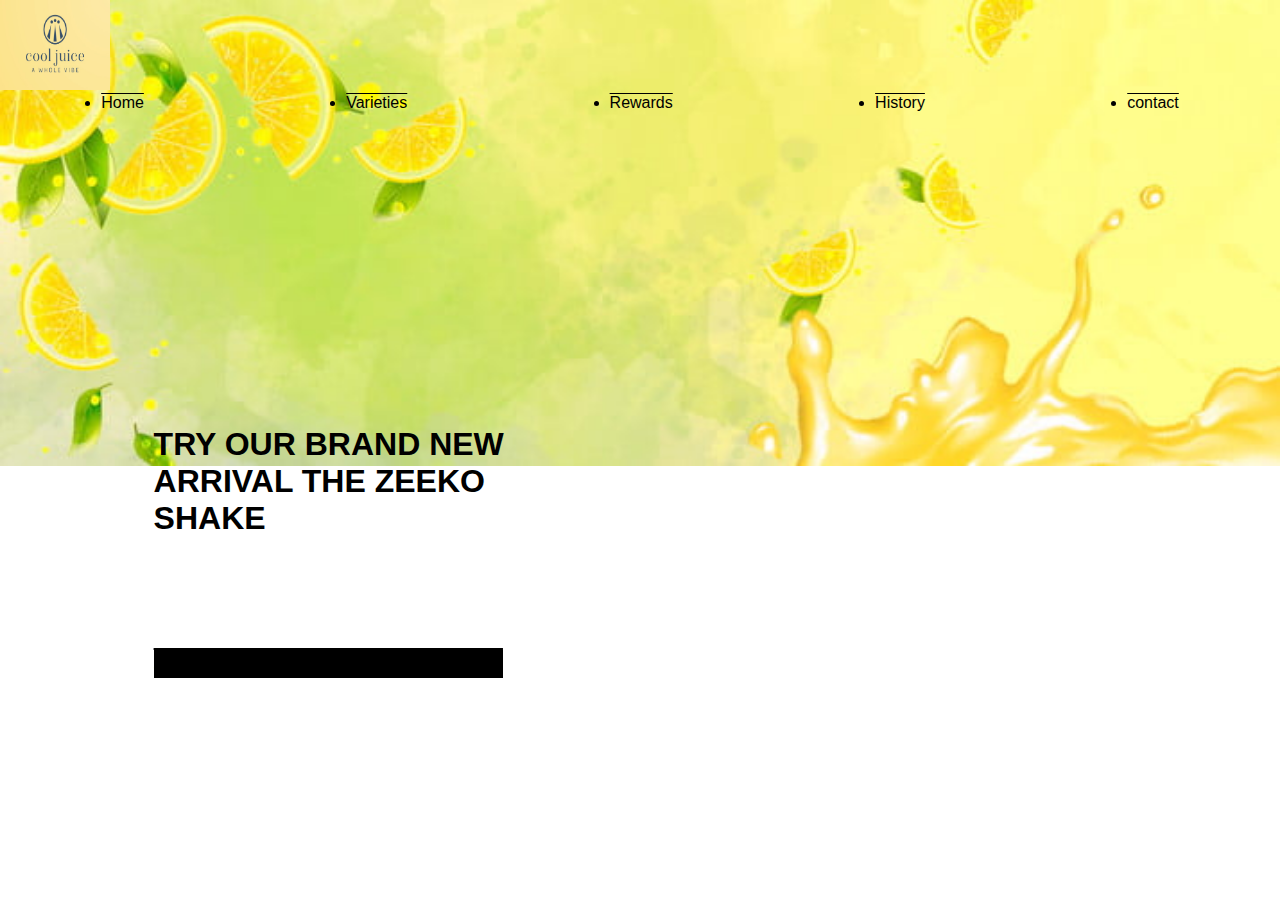
<file: index.html>
<!DOCTYPE html>
<html lang="en">
<head>
    <meta charset="UTF-8">
    <meta name="viewport" content="width=device-width, initial-scale=1.0">
    <title>Cool Juice Gallery</title>
    <link rel="stylesheet" href="index.css">
</head>
<body>
    <div class="intrologo">
<img src="intrologo.png" width="110" height="90" alt="Cool Juice intrologo">
</div>
<u1>
    <div class="nav">
        <li><a href="index.html">Home</a></li>
        <li><a href="variety.html">Varieties</a></li>
        <li><a href="rewards.html">Rewards</a></li>
        <li><a href="history.html">History</a></li>
        <li><a href="contact.html">contact</a></li>
    </div>
</u1>
</nav>

<main>
    <h1> TRY OUR BRAND NEW ARRIVAL THE ZEEKO SHAKE</h1>
    <h2>
        <a href="variety.html">SEE OUR ALL NEW ARRIVALS</a></h2>

        </main>
</body>
</file>
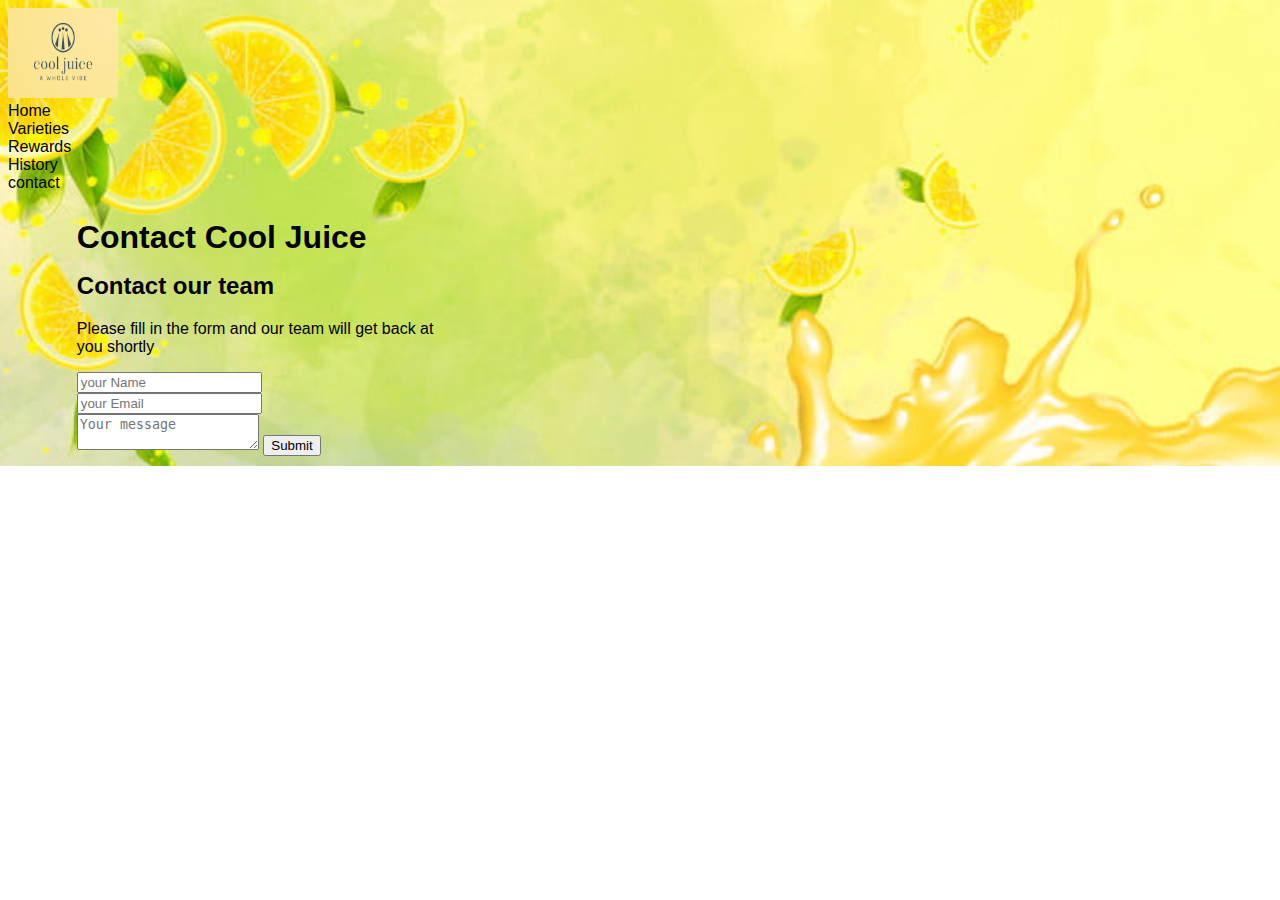
<file: contact.html>
<!DOCTYPE html>
<html lang="en">
<head>
    <meta charset="UTF-8">
    <meta name="viewport" content="width=device-width, initial-scale=1.0">
    <title>Cool Juice Gallery</title>
    <link rel="stylesheet" href="contact.css">
</head>
<body>
    <div class="intrologo">
<img src="intrologo.png" width="110" height="90" alt="Cool Juice intrologo">
</div>
<u1>
    <div class="nav">
        <li><a href="index.html">Home</a></li>
        <li><a href="variety.html">Varieties</a></li>
        <li><a href="rewards.html">Rewards</a></li>
        <li><a href="history.html">History</a></li>
        <li><a href="contact.html">contact</a></li>
    </div>
</u1>
</nav>
<header>
    <h1> Contact Cool Juice</h1>
    </header>
    <main>
        <section class="contact">
            <h2>Contact our team</h2>
            <p>Please fill in the form and our team will get back at you shortly</p>
            <form action="contact.php" method="post">
                <input type="text" name="name" placeholder="your Name">
                <input type="email" name="email" placeholder="your Email">
                <textarea name="message" placeholder="Your message"></textarea>
                <input type="submit" value="Submit">
                </form>
                </section>
                </main>
</file>
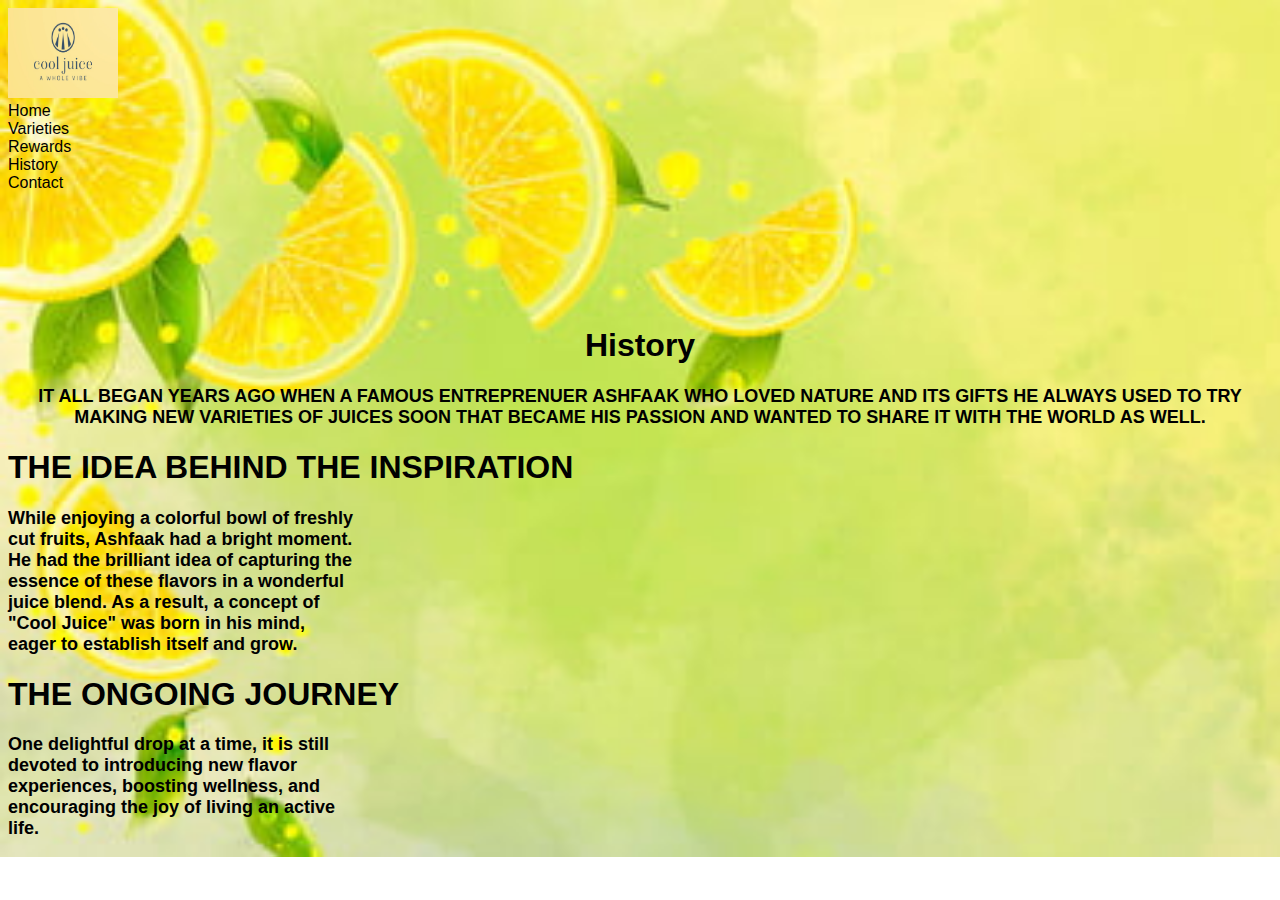
<file: history.html>
<!DOCTYPE html>
<html lang="en">
<head>
    <meta charset="UTF-8">
    <meta name="viewport" content="width=device-width, initial-scale=1.0">
    <title>Cool Juice Gallery</title>
    <link rel="stylesheet" href="history.css">
</head>
<body>
    <div class="intrologo">
<img src="intrologo.png" width="110" height="90" alt="Cool Juice intrologo">
</div>
<u1>
    <div class="nav">
        <li><a href="index.html">Home</a></li>
        <li><a href="variety.html">Varieties</a></li>
        <li><a href="rewards.html">Rewards</a></li>
        <li><a href="history.html">History</a></li>
        <li><a href="contact.html">Contact</a></li>
    </div>
</u1>
</nav>
<header>
    <h1>History</h1>
    <h2>IT ALL BEGAN YEARS AGO WHEN A FAMOUS ENTREPRENUER ASHFAAK WHO LOVED NATURE AND ITS GIFTS HE ALWAYS USED TO TRY MAKING NEW VARIETIES OF JUICES SOON THAT BECAME HIS PASSION AND WANTED TO SHARE IT WITH THE WORLD AS WELL.</h2>
    </header>
    <main>
        <section class="history">
            <u1>
                <div class="history">
                    <li>
                        <h1>THE IDEA BEHIND THE INSPIRATION</h1>
                        <h2><p>While enjoying a colorful bowl of freshly cut fruits, Ashfaak had a bright moment. He had the brilliant idea of capturing the essence of these flavors in a wonderful juice blend. As a result, a concept of "Cool Juice" was born in his mind, eager to establish itself and grow.</p></h2>
                    </li>
                    <li>
                        <h1>THE ONGOING JOURNEY</h1>
                        <h2><p>One delightful drop at a time, it is still devoted to introducing new flavor experiences, boosting wellness, and encouraging the joy of living an active life.</p></h2>
                    </li>
                    </div>
                    </u1>
                    </section>
                </main>
                    </body>
                    </html>
</file>
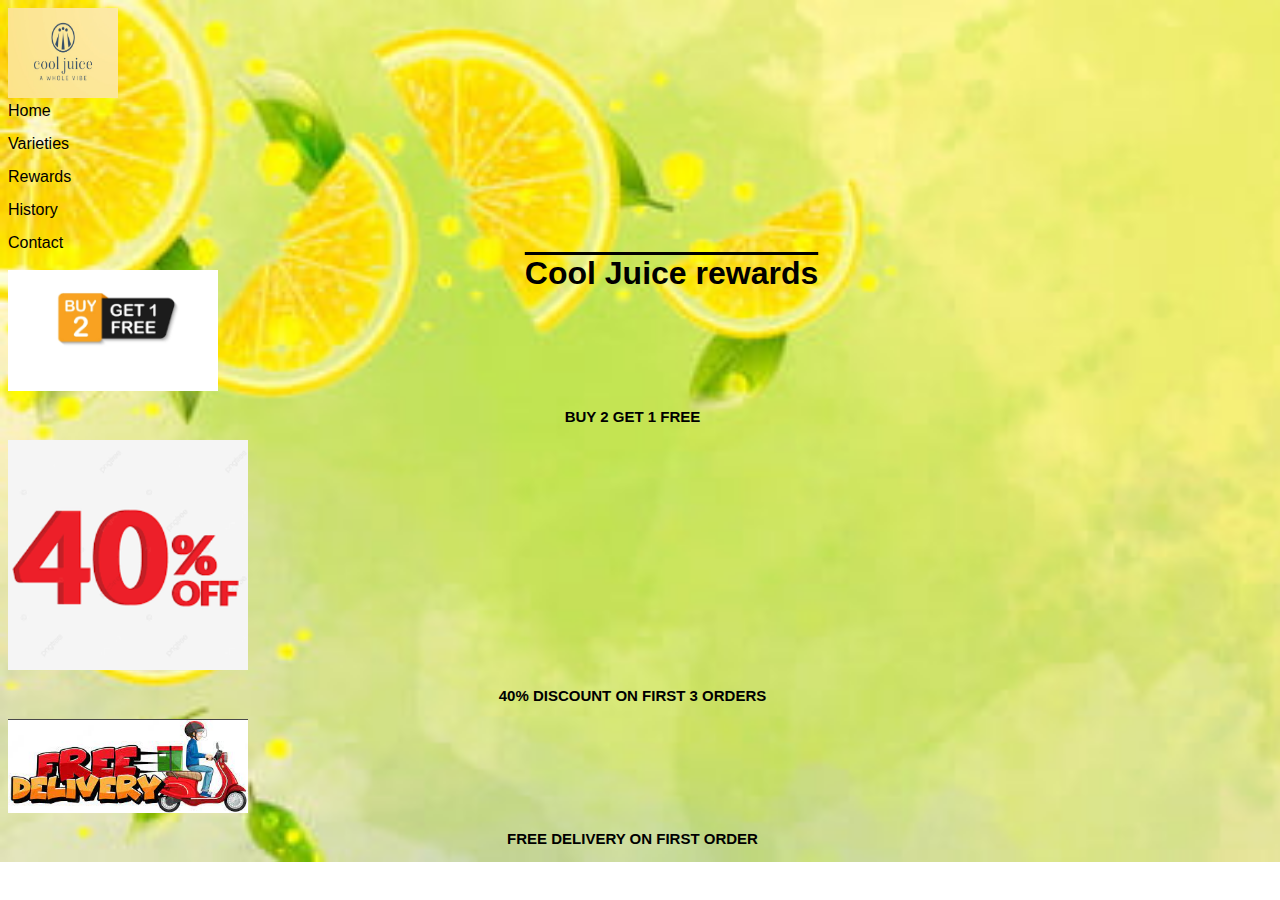
<file: rewards.html>
<!DOCTYPE html>
<html lang="en">
<head>
    <meta charset="UTF-8">
    <meta name="viewport" content="width=device-width, initial-scale=1.0">
    <title>Cool Juice Gallery</title>
    <link rel="stylesheet" href="reward.css">
</head>
<body>
    <div class="intrologo">
<img src="intrologo.png" width="110" height="90" alt="Cool Juice intrologo">
</div>
<u1>
    <div class="nav">
        <li><a href="index.html">Home</a></li>
        <li><a href="variety.html">Varieties</a></li>
        <li><a href="rewards.html">Rewards</a></li>
        <li><a href="history.html">History</a></li>
        <li><a href="contact.html">Contact</a></li>
    </div>
</u1>
</nav>
<header>
    <h1>Cool Juice rewards</h1>
    </header>
    <main>
        <section class="option">
            <u1>
                <div class="rewards">
                    <li>
                        <img src="offer1.png" width="210" alt="OFFER1">
                        <h2> BUY 2 GET 1 FREE</h2>
                        </li>
                        <li>
                            <img src="offer2.png" width="240" alt="OFFER2">
                            <h2>40% DISCOUNT ON FIRST 3 ORDERS</h2>
                        </li>
                        <li>
                            <img src="offer3.png" width="240" alt="OFFER3">
                            <h2>FREE DELIVERY ON FIRST ORDER</h2>
                        </li>
                        </div>
                        </u1>
                        </section>
                        </main>
                            </body>
                            </html>
</file>
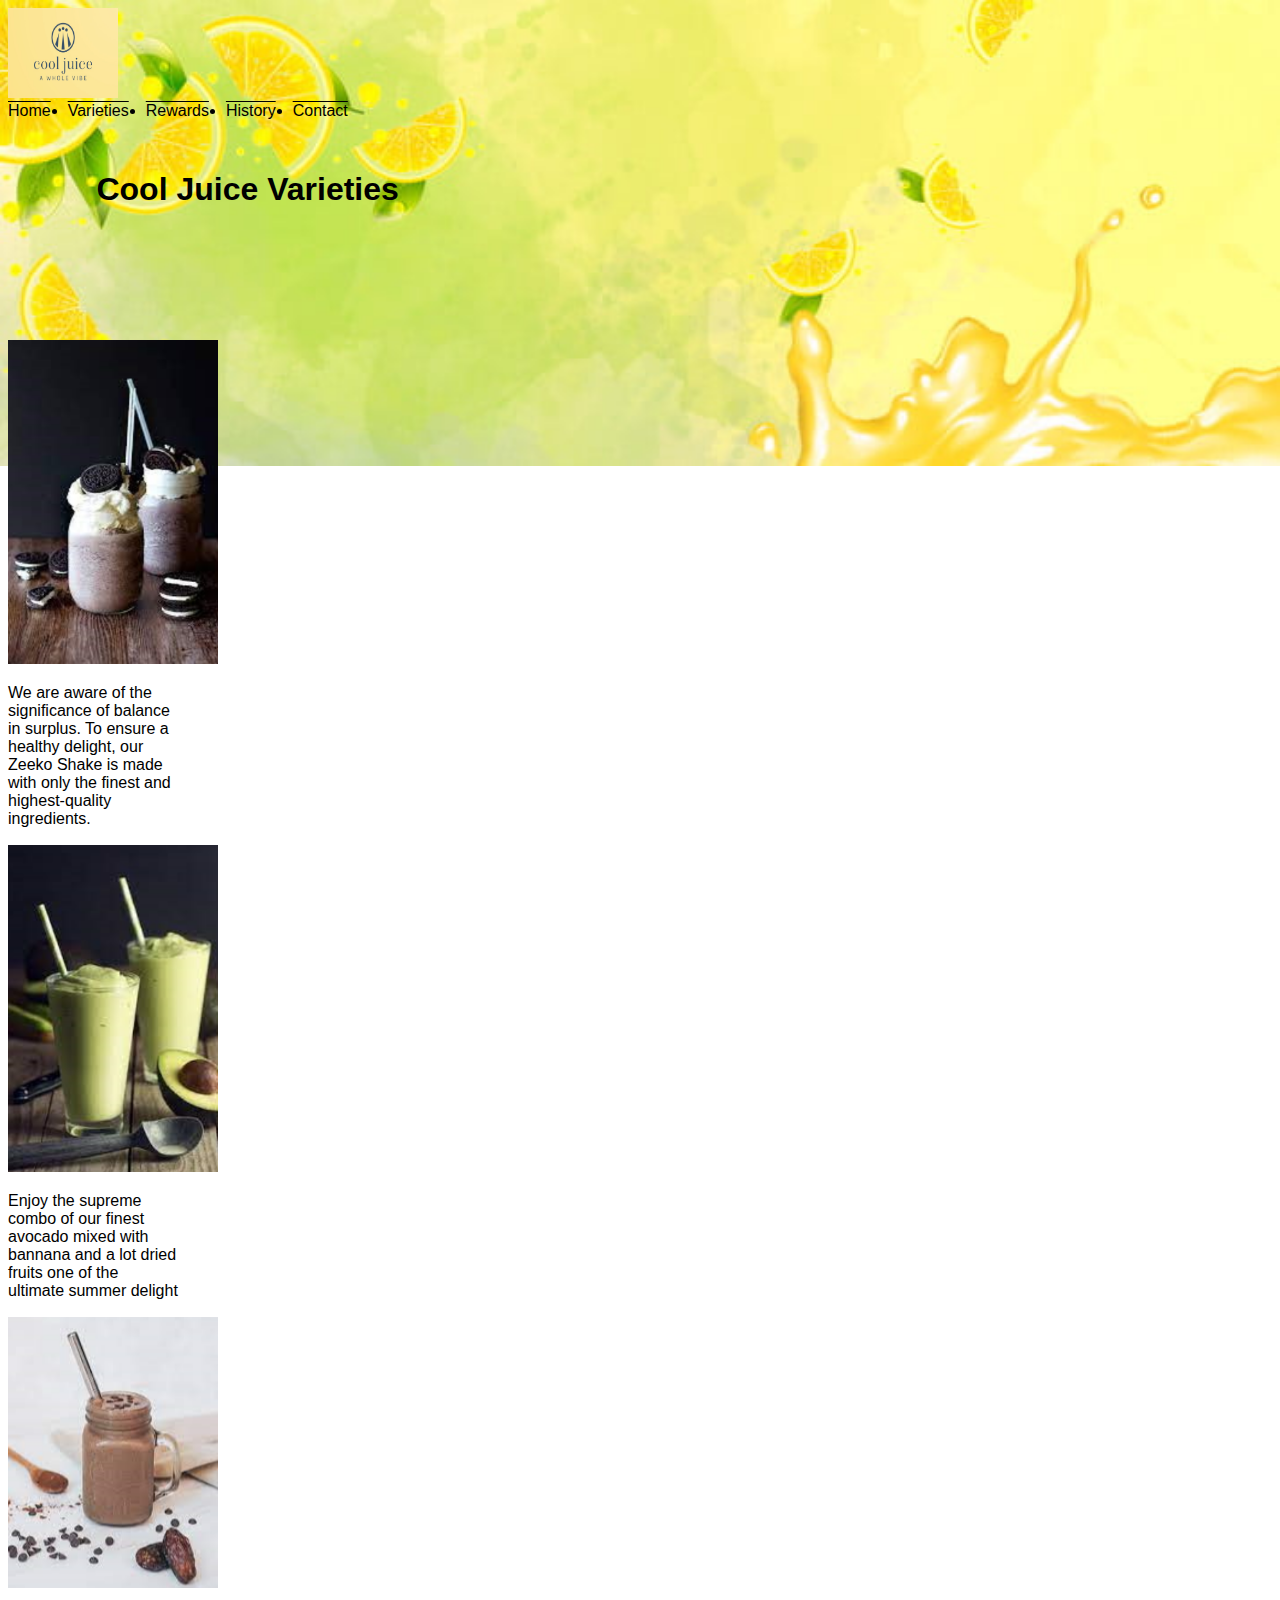
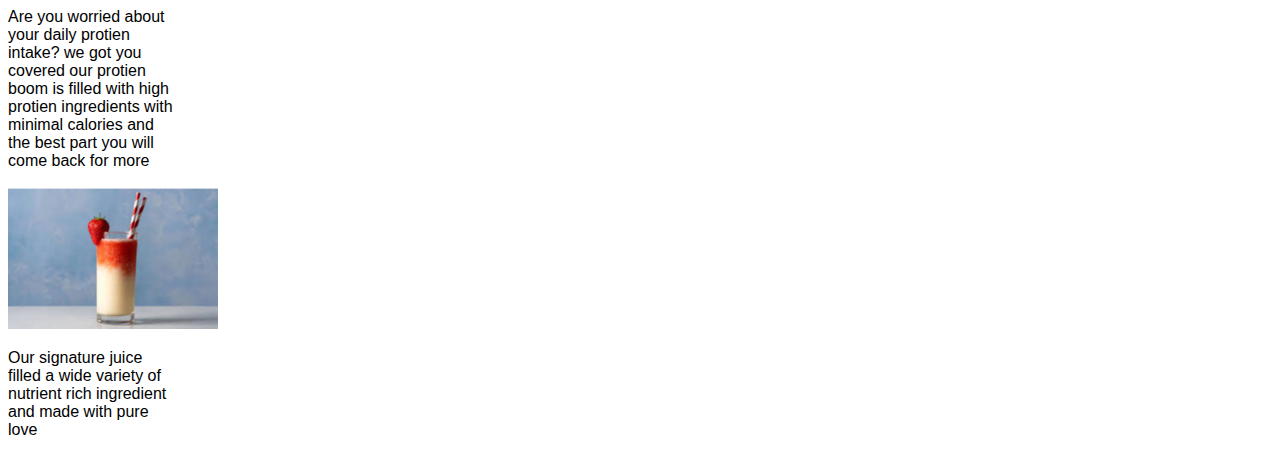
<file: variety.html>
<!DOCTYPE html>
<html lang="en">
<head>
    <meta charset="UTF-8">
    <meta name="viewport" content="width=device-width, initial-scale=1.0">
    <title>Cool Juice Gallery</title>
    <link rel="stylesheet" href="variety.css">
</head>
<body>
    <div class="intrologo">
<img src="intrologo.png" width="110" height="90" alt="Cool Juice intrologo">
</div>
<u1>
    <div class="nav">
        <li><a href="index.html">Home</a></li>
        <li><a href="variety.html">Varieties</a></li>
        <li><a href="rewards.html">Rewards</a></li>
        <li><a href="history.html">History</a></li>
        <li><a href="contact.html">Contact</a></li>
    </div>
</u1>
</nav>
<header>
    <h1>Cool Juice Varieties</h1>
</header>
<main>
    <section class="variety">
        <u1>
            <div class="Juice">
                <li>
                    <img src="zeeko.png" width="210" alt="Zeeko Shake">
                    <p>We are aware of the significance of balance in surplus. To ensure a healthy delight, our Zeeko Shake is made with only the finest and highest-quality ingredients. </p>
                    </li>
                    <li>
                        <img src="rabash.png" width="210" alt="Supreme Rabash">
                        <p>Enjoy the supreme combo of our finest avocado mixed with bannana and a lot dried fruits one of the ultimate summer delight</p>
                    </li>
                    <li>
                        <img src="protien.png" width="210" alt="Protien Boom">
                        <p>Are you worried about your daily protien intake? we got you covered our protien boom is filled with high protien ingredients with minimal calories and the best part you will come back for more</p>
                    </li>
                    <li>
                        <img src="aboudd.png" width="210" alt="Aboudd Special">
                        <p>Our signature juice filled a wide variety of nutrient rich ingredient and made with pure love</p>
                    </li>
                    </div>
                    </u1>
                    </section>
                    </main>
                        </body>
                        </html>
</main>
</file>
<file: index.css>
@import url('https://fonts.googleapis.com/css2?family=IBM+Plex+Mono:wght@300&display=swap');
body{
 font-family: 'Lucida Sans', 'Lucida Sans Regular', 'Lucida Grande', 'Lucida Sans Unicode', Geneva, Verdana, sans-serif;
margin: 0;
padding: 0;
background-image:url(lemon.jpg);background-repeat: no-repeat;
background-size:cover;
}
nav{
    position: fixed;
    text-align: center;
    width: 100%;
    top:0%;
    left:;
    padding: 20px;
    font-family: 'Trebuchet MS', 'Lucida Sans Unicode', 'Lucida Grande', 'Lucida Sans', Arial, sans-serif;
}
.logo{
    float: right;
}
a:hover{
    text-decoration: line-through;
    text-decoration-color:black
}
ul{
    list-style-type: square;
    margin: 0;
    padding: 0;
}
a{
    text-decoration: overline;
    color: black;
}
section{
    margin-top: 30px;
}
h1{
    font-family: Arial, Helvetica, sans-serif;
    padding: 0cm;
    position: absolute;
    top: 45%;
    width: 28%;
    left: 12%;
    color: black;
}
h2{
    font-family: Arial, Helvetica, sans-serif;
    padding: 0;
    position: absolute;
    top: 70%;
    left: 12%;
    background-color: black;
}
.hero{
    background-color: brown;
    padding: 15px;
}
p{
    margin-bottom: 10px;
}
.nav{
    display: flex;
    justify-content: space-around;
}
</file>
<file: contact.css>
@import url('https://fonts.googleapis.com/css2?family=IBM+Plex+Mono:wght@300&display=swap');
body{
    font-family: Arial, Helvetica, sans-serif;
    margin: 1;
    padding: 1;
    background-image:url(lemon.jpg);background-repeat: no-repeat;
    background-size:cover;
}
nav{
    padding: 18px;
    position: fixed;
    text-align: center;
    top: 0;
    left: ;
    width: 100%;
    font-family: Arial, Helvetica, sans-serif;
}
.logo{
    float: left;
}
.nav{
    display: flexbox;
    justify-content: space-between;
}
ul{
    list-style-type: none;
    margin: 1;
    padding: 1;
}
a{
    text-decoration: none;
    color: black;
}
section{
    margin-top: 18px;
}
a:hover{
    text-decoration: overline;
    text-decoration-color:azure;
}

.contact{
    font-family: Arial, Helvetica, sans-serif;
    padding: 1;
    position: absolute;
    top: 26%;
    width: 29%;
    left: 6%;
}
header{
    font-family: Arial, Helvetica, sans-serif;
    padding: 1;
    position: absolute;
    top: 22%;
    width: 31%;
    left: 6%;
}
</file>
<file: history.css>
@import url('https://fonts.googleapis.com/css2?family=IBM+Plex+Mono:wght@300&display=swap');
body{
    font-family: Arial, Helvetica, sans-serif;
    margin: 1;
    padding: 1;
    background-image:url(lemon.jpg);background-repeat: no-repeat;
background-size:cover;
}
nav{
    padding: 25px;
    position: relative;
    text-align: center;
    top: 1;
    left: ;
    width: 100%;
    font-family: Arial, Helvetica, sans-serif;
}
.nav{
    display: flexbox;
    justify-content: space-between;
}
a{
    text-decoration: none;
    color: black;
}
.logo{
    float: inline-start;
}
ul{
    list-style-type:none;
    margin: 1;
    padding: 1;
}
a:hover{
    text-decoration: overline;
    text-decoration-color:black ;
}
section{
    margin-top: 18px;
}
header{
    font-family: Arial, Helvetica, sans-serif;
    text-align: center;
    padding-top: 9%;
    left: 45%;
    text-align: center;
}
h2{
    font-family: Arial, Helvetica, sans-serif;
    font-size: large;
}

h1{
    font-family: Arial, Helvetica, sans-serif;
}
p{
    width: 350px;;
}
.service{
    display: flexbox;
    justify-content: space-around;
}
</file>
<file: reward.css>
@import url('https://fonts.googleapis.com/css2?family=IBM+Plex+Mono:wght@300&display=swap');
body{
    font-family: Arial, Helvetica, sans-serif;
    margin: 1;
    padding: 1;
    background-image:url(lemon.jpg);background-repeat: no-repeat;
background-size:cover;
}
nav{
    padding: 18px;
    position: relative;
    text-align: center;
    top: 0;
    left: ;
    width: 99%;
    font-family: Arial, Helvetica, sans-serif;
}
ul{
    list-style: none;
    margin: 1;
    padding: 1;
}
.nav{
    display: flexbox;
    justify-content: space-between;
}
.logo{
    float: left;
}
a:hover{
    text-decoration: overline;
    text-decoration-color:black ;
}
section{
    margin-top: 18px;
}
a{
    text-decoration: none;
    color: black;
}
.hero{
    background-color: azure;
    padding: 18px;
}
p{
    width: 145px;;
}
header{
    text-decoration: overline;
    text-decoration-color:black ;
    font-family: Arial, Helvetica, sans-serif;
    padding: 1;
    position:absolute;
    top: 26%;
    left: 41%;
}
.options{
    font-family: Arial, Helvetica, sans-serif;
    padding: 1%;
    position: absolute;
    top: 44%;
    left: 5%;
}

li{
    margin: 0 15px 15px 0;
}
h2{
    font-size: 15px;
    text-align: center;
}
.service{
    display: flexbox;
    justify-content: space-between ;
}
</file>
<file: variety.css>
@import url('https://fonts.googleapis.com/css2?family=IBM+Plex+Mono:wght@300&display=swap');
body{
    font-family: Arial, Helvetica, sans-serif;
    margin: 1;
    padding: 1;
    background-image:url(lemon.jpg);background-repeat: no-repeat;
background-size:cover;
}
.logo{
    float:right
}
.nav{
    display: inline-flex;
    justify-content:space-between;
}
ul{
    list-style-type: none;
    margin: 1;
    padding: 1;
}
nav{
    padding: 25px;
    position: relative;
    text-align: justify;
    top: 1%;
    left: ;
    width: 100%;
    font-family: Arial, Helvetica, sans-serif;
}
a:hover{
    text-decoration: overline;
    text-decoration-color:black;
}
section{
    margin-top: 25px;
}
a{
    text-decoration: overline;
    color: black;
}
.hero{
    background-color: blue;
    padding: 25px;
}
header{
    font-family: Arial, Helvetica, sans-serif;
    padding: 1%;
    position: relative;
    top:25%;
    width:34%;
    left:6%
}
p{
    width: 170px;;
}
.variety{
    font-family: Arial, Helvetica, sans-serif;
    padding: 1;
    position: absolute;
    top: 35%;
    left: 6;
}
.Juice{
    display: flexbox;
    justify-content: space-between;
}

li{
    margin: 0 17px 17px 0;
}
</file>
